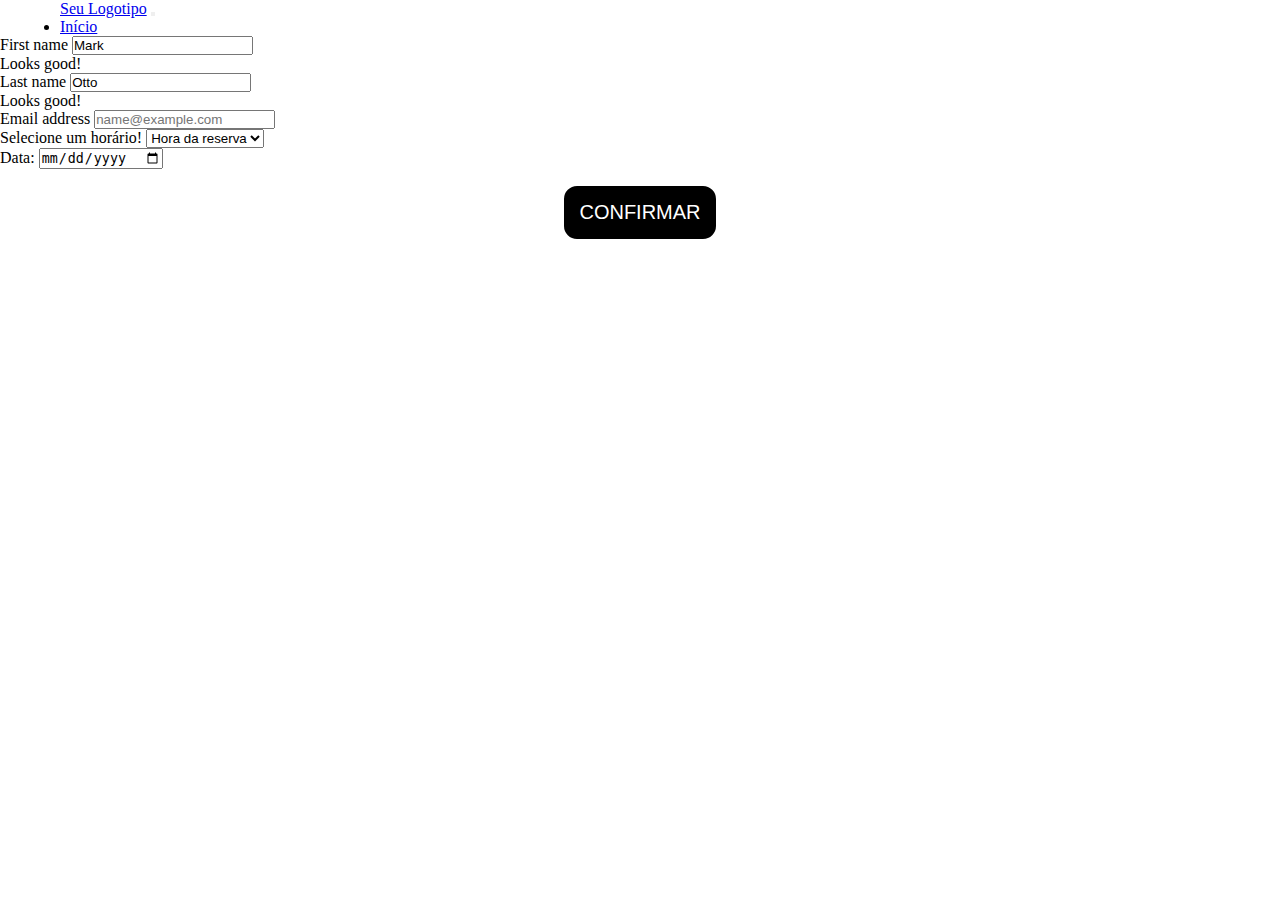
<file: reserva.html>
<!DOCTYPE html>
<html lang="pt-br">
  <head>
    <meta charset="UTF-8" />
    <meta http-equiv="X-UA-Compatible" content="IE=edge" />
    <meta name="viewport" content="width=device-width, initial-scale=1.0" />
    <link
      rel="stylesheet"
      href="https://stackpath.bootstrapcdn.com/bootstrap/4.1.3/css/bootstrap.min.css"
      integrity="sha384-MCw98/SFnGE8fJT3GXwEOngsV7Zt27NXFoaoApmYm81iuXoPkFOJwJ8ERdknLPMO"
      crossorigin="anonymous"
    />
    <link rel="icon" type="image/png" href="./assets/icon.svg" />
    <link rel="stylesheet" href="./css/style.css" />
    <title>Lorem</title>
  </head>
  <body>
    <div class="custom-container">
      <nav class="navbar navbar-expand-lg navbar-dark bg-dark">
        <div class="container">
          <a class="navbar-brand" href="index.html">Seu Logotipo</a>
          <button
            class="navbar-toggler"
            type="button"
            data-toggle="collapse"
            data-target="#navbarNav"
            aria-controls="navbarNav"
            aria-expanded="false"
            aria-label="Toggle navigation"
          >
            <span class="navbar-toggler-icon"></span>
          </button>
          <div class="collapse navbar-collapse h5" id="navbarNav">
            <ul class="navbar-nav ml-auto">
              <li class="nav-item">
                <a class="nav-link" href="index.html">Início</a>
              </li>
            </ul>
          </div>
        </div>
      </nav>

 <form class="row g-3 needs-validation" novalidate>
    <div class="col-md-4">
      <label for="validationCustom01" class="form-label">First name</label>
      <input type="text" class="form-control" id="validationCustom01" value="Mark" required>
      <div class="valid-feedback">
        Looks good!
      </div>
    </div>
    <div class="col-md-4">
      <label for="validationCustom02" class="form-label">Last name</label>
      <input type="text" class="form-control" id="validationCustom02" value="Otto" required>
      <div class="valid-feedback">
        Looks good!
      </div>
    </div>
    <div class="form-floating mb-3">
    <label for="floatingInput">Email address</label>
    <input type="email" class="form-control" id="floatingInput" placeholder="name@example.com">
  </div>
  <div class="col-md">
      <div class="form-floating">
        <label for="floatingSelectGrid">Selecione um horário!</label>
        <select class="form-select" id="floatingSelectGrid">
          <option selected>Hora da reserva</option>
          <option value="1">09:00</option>
          <option value="2">10:00</option>
          <option value="3">11:00</option>
          <option value="1">12:00</option>
          <option value="2">13:00</option>
          <option value="3">14:00</option>
          <option value="1">15:00</option>
          <option value="2">16:00</option>
          <option value="3">17:00</option>
          <option value="1">18:00</option>
          <option value="2">19:00</option>
          <option value="3">20:00</option>
          <option value="1">21:00</option>
        </select>
      </div>
    </div>
    <div class="mb-3">
      <label for="data">Data:</label>
      <input type="date" class="form-control" id="data">
    </div>

  <button class="btn-rese">Confirmar</button>

 </form>














   <script
      src="https://code.jquery.com/jquery-3.3.1.slim.min.js"
      integrity="sha384-q8i/X+965DzO0rT7abK41JStQIAqVgRVzpbzo5smXKp4YfRvH+8abtTE1Pi6jizo"
      crossorigin="anonymous"
    ></script>
    <script
      src="https://cdnjs.cloudflare.com/ajax/libs/popper.js/1.14.3/umd/popper.min.js"
      integrity="sha384-ZMP7rVo3mIykV+2+9J3UJ46jBk0WLaUAdn689aCwoqbBJiSnjAK/l8WvCWPIPm49"
      crossorigin="anonymous"
    ></script>
    <script
      src="https://stackpath.bootstrapcdn.com/bootstrap/4.1.3/js/bootstrap.min.js"
      integrity="sha384-ChfqqxuZUCnJSK3+MXmPNIyE6ZbWh2IMqE241rYiqJxyMiZ6OW/JmZQ5stwEULTy"
      crossorigin="anonymous"
    ></script>
</body>
</html>
</file>
<file: css/style.css>
* {
  margin: 0;
  padding: 0;
  box-sizing: border-box;
}

html {
  scroll-behavior: smooth;
}

.temp {
  background: url(../assets/back.jpg) no-repeat;
  background-size: cover;
  width: 100%;
  height: 100vh;
}

.navbar-brand a {
  text-decoration: none;
}

.presentation {
  display: flex;
  flex-direction: column;
  justify-content: center;
  align-items: center;
  height: 100vh;
  word-break: break-word;
}

.presentation h1 {
  color: #fff;
  font-size: 55px;
  text-align: center;
  font-weight: bold;
  margin-bottom: 20px;
}

.presentation p {
  margin-bottom: 13px;
  color: #fff;
  font-size: 18px;
  text-align: center;
  font-weight: bold;
  margin-bottom: 50px;
}

.presentation a {
  text-decoration: none;
}

.presentation button {
  display: block;
  margin: 15px auto;
  padding: 15px;
  text-transform: uppercase;
  font-size: 20px;
  color: #fff;
  background-color: transparent;
  border: 2px solid #fff;
  border-radius: 15px;
  cursor: pointer;
  -webkit-transition-duration: 0.4s ease-in-out;
  transition-duration: 0.4s;
}

.presentation button:hover {
  background-color: #fff;
  color: #000;
  border: 2px solid transparent;
}

.carousel {
  margin-top: 50px;
}

.cardsel {
  color: #000;
  font-size: 55px;
  text-align: center;
  font-weight: bold;
  margin-top: 50px;
}

.carousel-item img {
  display: block;
  margin-left: auto;
  margin-right: auto;
  width: 100%;
  height: 500px;
  object-fit: cover;
}

.sobre h3 {
  color: #000;
  font-size: 55px;
  text-align: center;
  font-weight: bold;
  margin-top: 85px;
}

.box {
  display: flex;
  justify-content: center;
  align-items: center;
  margin-bottom: 30px;
}

.sobre figure img {
  width: 540px;
  max-width: 50%;
}

.sobre .abtxt p {
  max-width: 600px;
  font-size: 18px;
  text-align: justify;
}

.btn-topo {
  display: none;
  position: fixed;
  bottom: 20px;
  right: 20px;
  width: 40px;
  height: 40px;
  border: none;
  border-radius: 50%;
  background-color: #000;
  color: #fff;
  font-size: 24px;
  text-align: center;
  cursor: pointer;
  z-index: 9999;
  transition: opacity 0.3s;
}

.btn-topo:hover {
  opacity: 0.7;
}

footer {
  background-color: #000;
  padding: 20px 0;
}

.container {
  max-width: 1200px;
  margin: 0 auto;
  padding: 0 20px;
}

.footer-content {
  display: flex;
  justify-content: space-between;
  align-items: center;
  margin-bottom: 20px;
}

.footer-logo img {
  max-width: 100px;
}

.footer-links ul {
  list-style: none;
  padding: 0;
  margin: 0;
}

.footer-links ul li {
  display: inline-block;
  margin-right: 10px;
}

.footer-links ul li a {
  color: #f5f5f5;
  text-decoration: none;
}

.footer-info p {
  color: #f5f5f5;
  margin-bottom: 5px;

}

.footer-info iframe {
  height: 50px;
}

.btn-rese {
  display: block;
  margin: 15px auto;
  padding: 15px;
  text-transform: uppercase;
  font-size: 20px;
  color: #fff;
  background-color: #000;
  border: 2px solid #fff;
  border-radius: 15px;
  cursor: pointer;
  -webkit-transition-duration: 0.4s ease-in-out;
  transition-duration: 0.4s;
}

.btn-rese:hover {
  background-color: #00FF7F;
  color: #fff;
  border: 2px solid transparent;
}

@media (max-width: 600px) {
  .presentation h1 {
    font-size: 40px;
    margin-bottom: 13px;
  }
  .presentation p {
    font-size: 13px;
    margin: 0 20px;
  }
  .presentation button {
    display: block;
    margin: 30px auto;
    padding: 10px;
    text-transform: uppercase;
    font-size: 15px;
    color: #fff;
    background-color: transparent;
    border: 2px solid #fff;
    border-radius: 15px;
    cursor: pointer;
    -webkit-transition-duration: 0.4s ease-in-out;
    transition-duration: 0.4s;
  }
  .presentation button:hover {
    background-color: #fff;
    color: #000;
    border: 2px solid transparent;
  }
  .box {
    display: flex;
    flex-direction: column;
    align-items: center;
  }
  .box figure {
    display: none;
  }
  .box .abtxt {
    margin: 0 20px;
    margin-top: 30px;
  }
}
</file>
